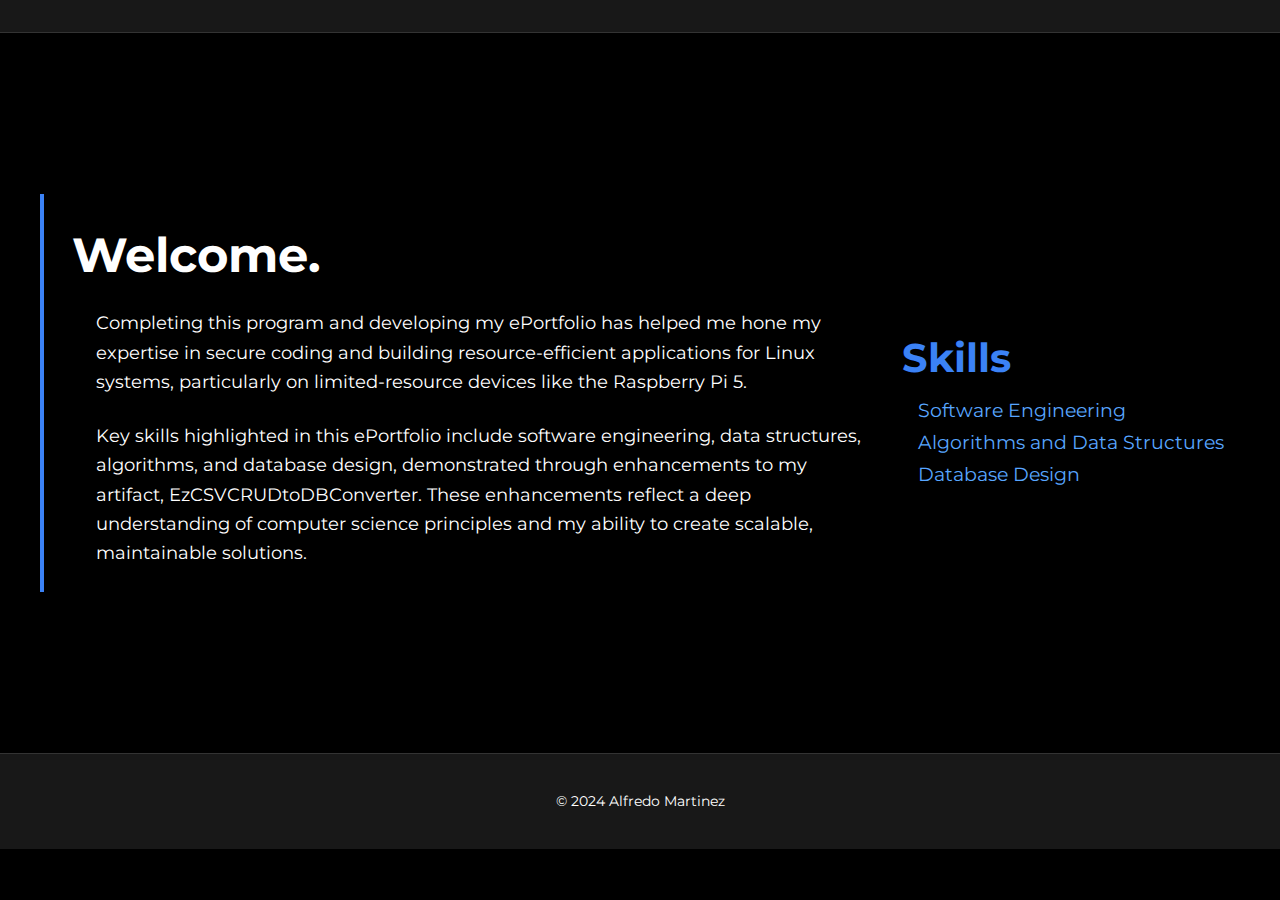
<file: index.html>
<!DOCTYPE html>
<html lang="en">
<head>
    <meta charset="UTF-8">
    <meta name="viewport" content="width=device-width, initial-scale=1.0">
    <title>ePortfolio</title>
    <link rel="stylesheet" href="ePortfolio/styles/main.css">
    <script src="ePortfolio/scripts/mainNavigation.js" defer></script>
    <link href="https://fonts.googleapis.com/css2?family=Montserrat:wght@400;700&display=swap" rel="stylesheet">
</head>
<body>
    <header>
      
    </header>
    <main class="layout container">
        <section class="welcome accent">
            <h1>Welcome.</h1>
            <div class="accented-text">
                <p>
                    Completing this program and developing my ePortfolio has helped me hone my expertise in secure coding 
                    and building resource-efficient applications for Linux systems, particularly on limited-resource devices 
                    like the Raspberry Pi 5.
                </p>
                <p>
                    Key skills highlighted in this ePortfolio include software engineering, data structures, algorithms, and database design, 
                    demonstrated through enhancements to my artifact, EzCSVCRUDtoDBConverter. These enhancements reflect a deep 
                    understanding of computer science principles and my ability to create scalable, maintainable solutions.
                </p>

            </div>
        </section>

        <section class="skills accent">
            <h2>Skills</h2>
            <ul>
                <li>
                    <a href="ePortfolio/skills/softwareEngineering/softwareEngineeringIndex.html" class="skill-link">Software Engineering</a>
                </li>
                <li>
                    <a href="ePortfolio/skills/algorithmsAndDataStructures/algorithmsAndDataStructuresIndex.html" class="skill-link">Algorithms and Data Structures</a>
                </li>
                <li>
                    <a href="ePortfolio/skills/databases/databasesIndex.html" class="skill-link">Database Design</a>
                </li>
            </ul>
        </section>
    </main>
    <footer>
        <p>&copy; 2024 Alfredo Martinez</p>
    </footer>
</body>
</html>
</file>
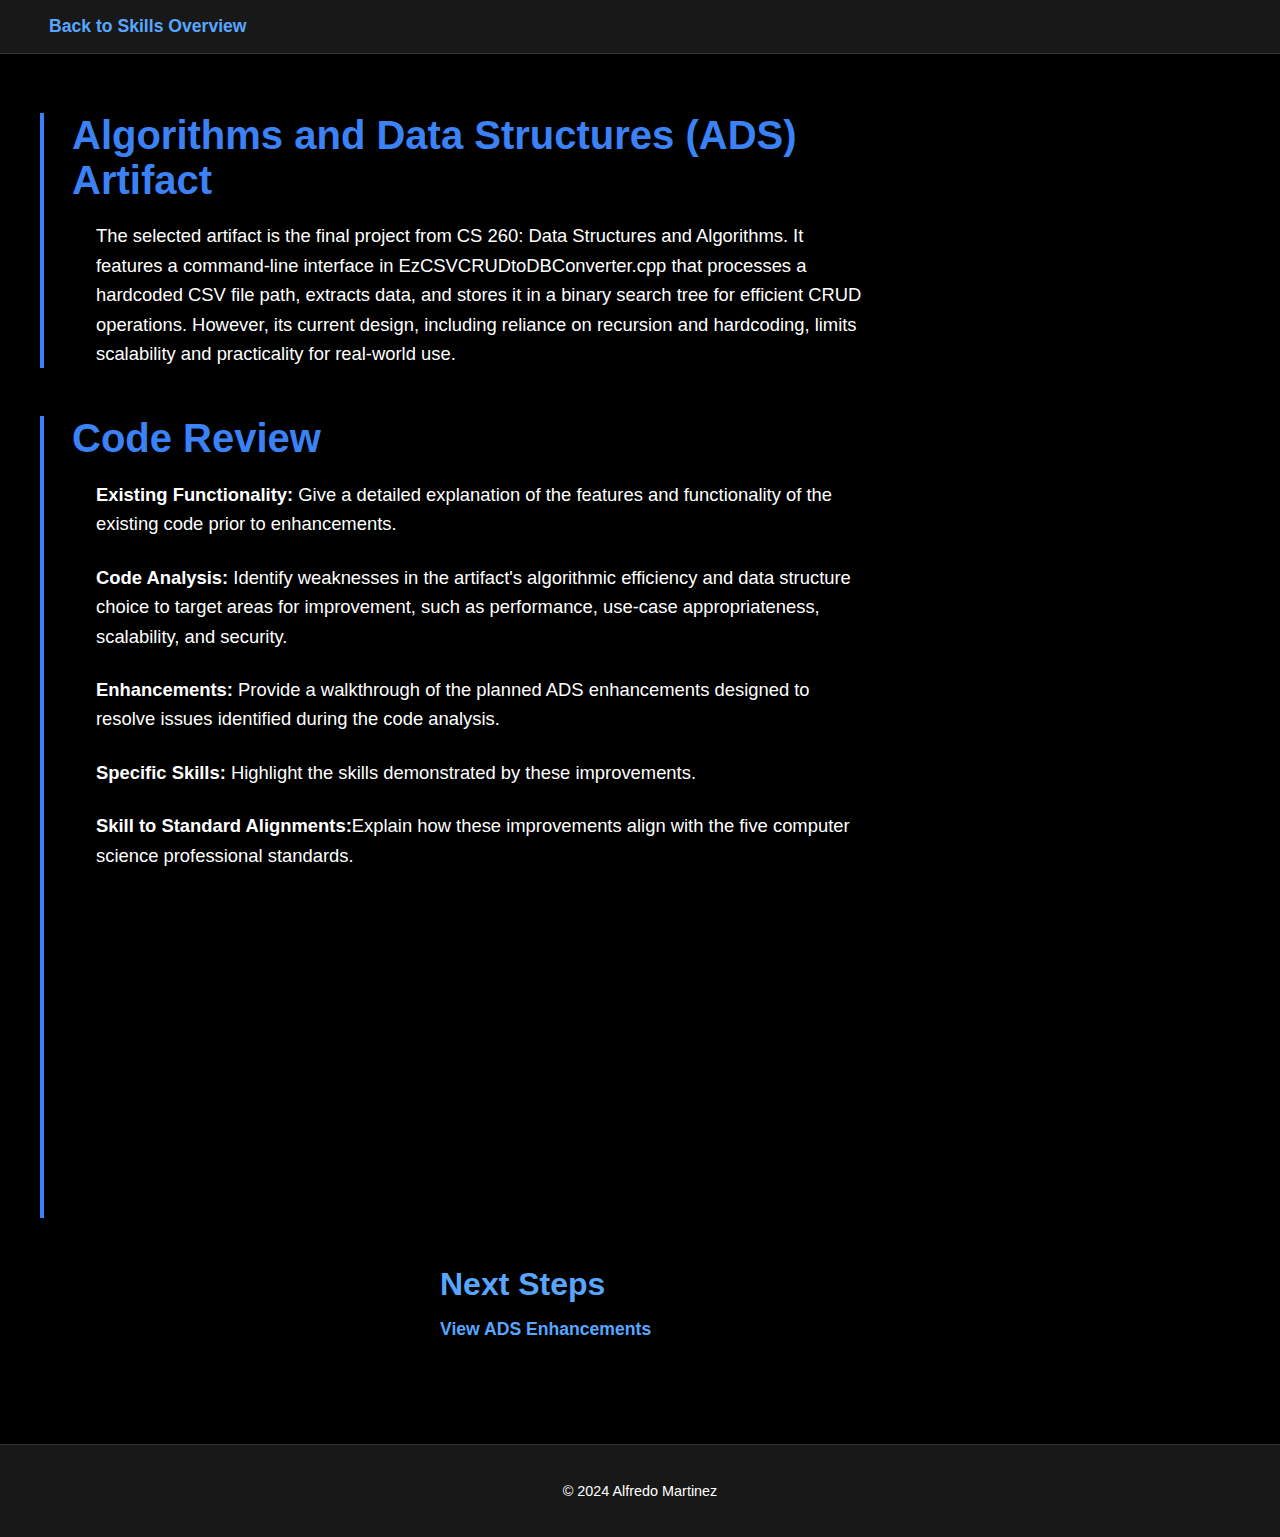
<file: ePortfolio/skills/algorithmsAndDataStructures/algorithmsAndDataStructuresIndex.html>
<!DOCTYPE html>
<html lang="en">
<head>
    <meta charset="UTF-8">
    <meta name="viewport" content="width=device-width, initial-scale=1.0">
    <title>Software Engineering Artifact</title>
    <link rel="stylesheet" href="../../styles/main.css"> <!-- Global Styles -->
    <link rel="stylesheet" href="../../styles/artifact.css"> <!-- Artifact-Specific Styles -->
</head>
<body>
    <header>
        <a href="../../../index.html" class="top-link">Back to Skills Overview</a>
    </header>
    <main class="layout container">
        <section id="artifact-description" class="welcome">
            <h1>Algorithms and Data Structures (ADS) Artifact</h1>
            <div class="accented-text">
                <p>
                    The selected artifact is the final project from CS 260: Data Structures and Algorithms. It features a command-line interface in EzCSVCRUDtoDBConverter.cpp that processes a hardcoded CSV file path, extracts data, and stores it in a binary search tree for efficient CRUD operations. However, its current design, including reliance on recursion and hardcoding, limits scalability and practicality for real-world use.
                </p>
            </div>
        </section>

        <section id="code-review" class="welcome">
            <h2>Code Review</h2>
            <div class="accented-text">
                <p>
                    <strong>Existing Functionality:</strong> Give a detailed explanation of the features and functionality of the existing code prior to enhancements.
                </p>
                <p>
                    <strong>Code Analysis:</strong> Identify weaknesses in the artifact's algorithmic efficiency and data structure choice to target areas for improvement, such as performance, use-case appropriateness, scalability, and security.
                    <p>
                        <p>
                            <strong>Enhancements:</strong> Provide a walkthrough of the planned ADS enhancements designed to resolve issues identified during the code analysis.
                        </p>
                        <p>
                            <strong>Specific Skills:</strong> Highlight the skills demonstrated by these improvements.
                        </p>
                        <p>
                            <strong>Skill to Standard Alignments:</strong>Explain how these improvements align with the five computer science professional standards.
                        </p>

                <iframe width="560" height="315" src="https://www.youtube.com/embed/8-0UbpO3Ioc" 
                title="YouTube video player" frameborder="0" allow="accelerometer; autoplay; clipboard-write; 
                encrypted-media; gyroscope; picture-in-picture" allowfullscreen>
                 </iframe>
            </div>
           
        </section>
     
        <section id="next-steps" class="skills">
            <h2>Next Steps</h2>
            <ul>
                <li><a href="algorithmsAndDataStructuresEnhancements.html" class="highlight-link">View ADS Enhancements</a></li>
            </ul>
        </section>
    </main>
    <footer>
        <p>&copy; 2024 Alfredo Martinez</p>
    </footer>
</body>
</html>
</file>
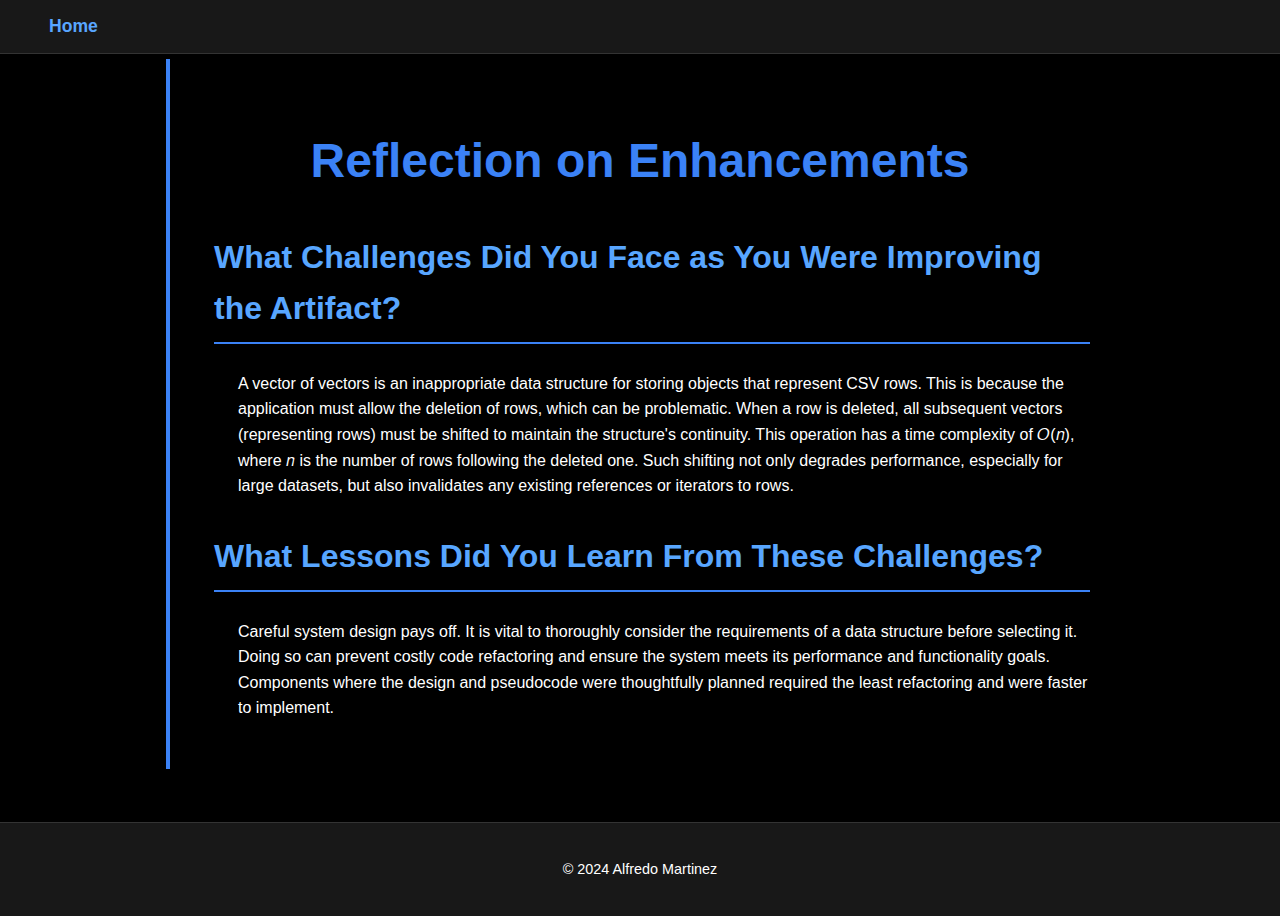
<file: ePortfolio/skills/algorithmsAndDataStructures/algorithmsAndDataStructuresReflection.html>
<!DOCTYPE html>
<html lang="en">
<head>
    <meta charset="UTF-8">
    <meta name="viewport" content="width=device-width, initial-scale=1.0">
    <title>Software Engineering Reflection</title>
    <link rel="stylesheet" href="../../styles/main.css"> <!-- Global Styles -->
    <link rel="stylesheet" href="../../styles/reflection.css"> <!-- Reflection-Specific Styles -->
</head>
<body>
    <header>
        <a href="../../../index.html" class="top-link">Home</a>
    </header>
    <main class="layout container">
        <!-- Reflection Section -->
        <section class="welcome reflection">
            <h1>Reflection on Enhancements</h1>
            <div class="accented-text">


                <h2>What Challenges Did You Face as You Were Improving the Artifact?</h2>
                <ul>
                    A vector of vectors is an inappropriate data structure for storing objects that represent CSV rows. This is because the application must allow the deletion of rows, which can be problematic. When a row is deleted, all subsequent vectors (representing rows) must be shifted to maintain the structure's continuity. This operation has a time complexity of 𝑂(𝑛), where 𝑛 is the number of rows following the deleted one. Such shifting not only degrades performance, especially for large datasets, but also invalidates any existing references or iterators to rows.
                </ul>

                <h2>What Lessons Did You Learn From These Challenges?</h2>
                <ul>
                    Careful system design pays off. It is vital to thoroughly consider the requirements of a data structure before selecting it. Doing so can prevent costly code refactoring and ensure the system meets its performance and functionality goals. Components where the design and pseudocode were thoughtfully planned required the least refactoring and were faster to implement.
                </ul>

            </div>
        </section>
    </main>
    <footer>
        <p>&copy; 2024 Alfredo Martinez</p>
    </footer>
</body>
</html>
</file>
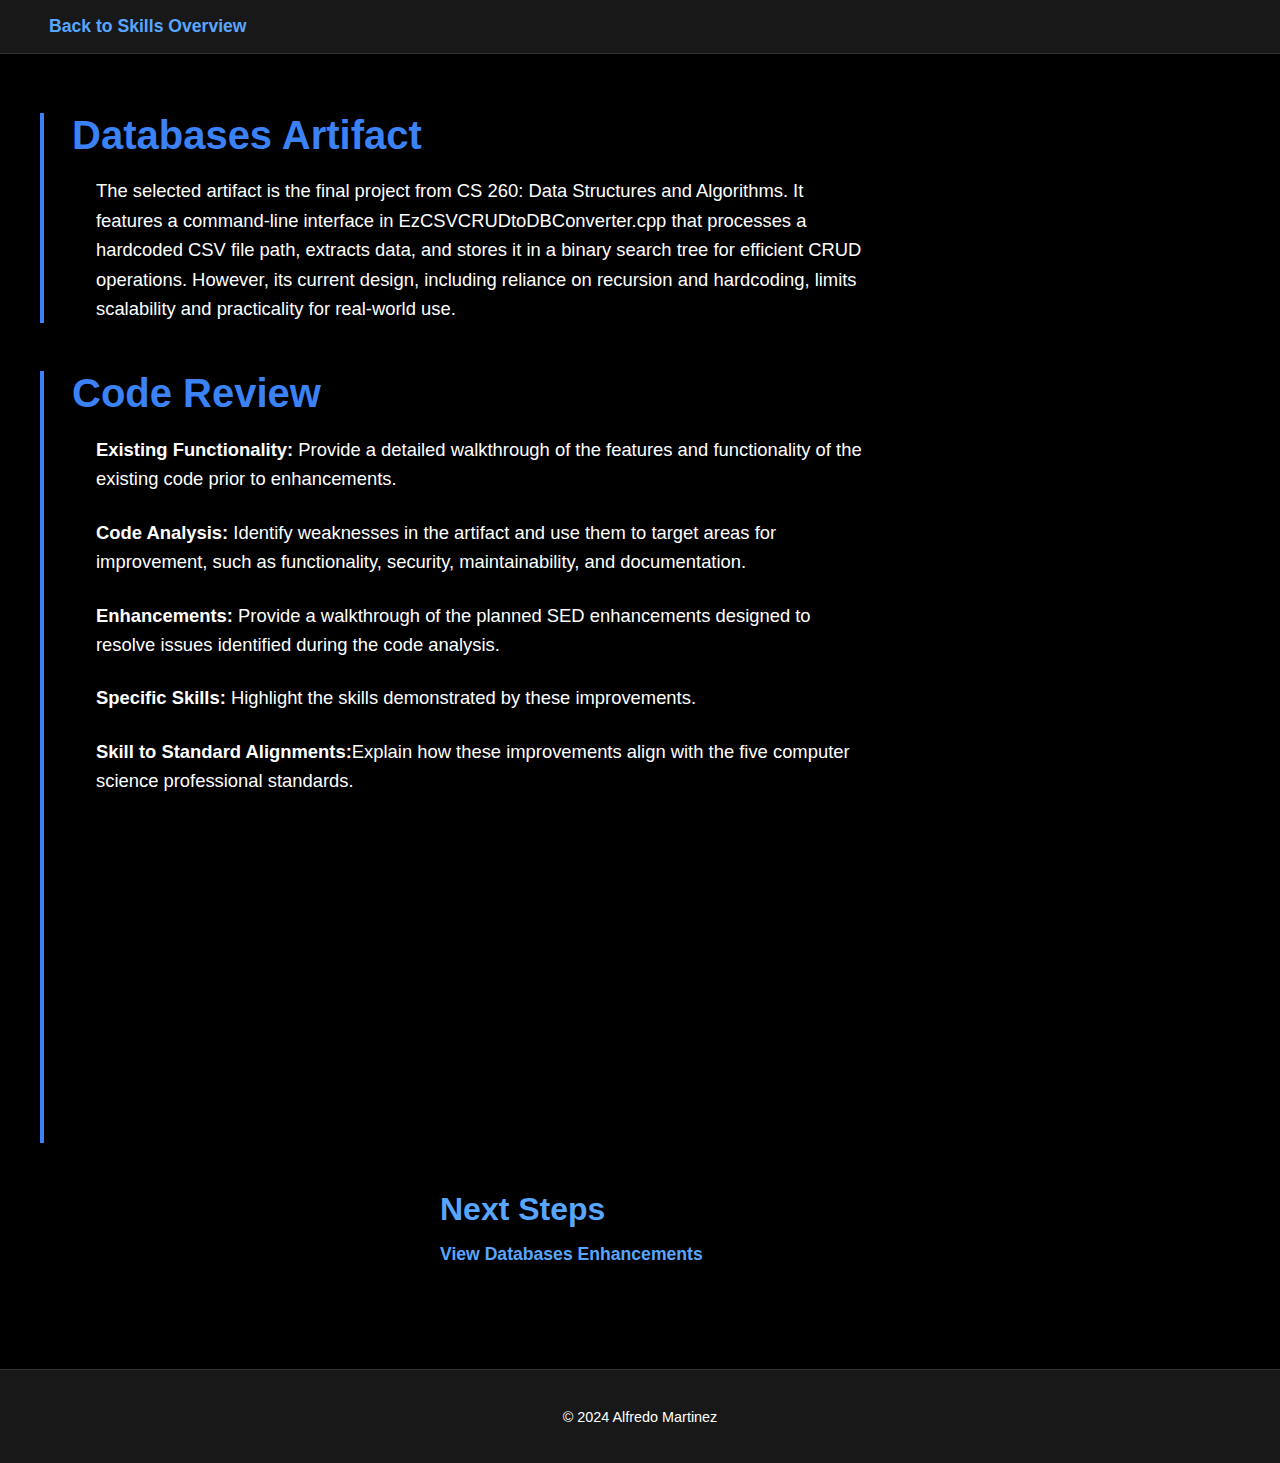
<file: ePortfolio/skills/databases/databasesIndex.html>
<!DOCTYPE html>
<html lang="en">
<head>
    <meta charset="UTF-8">
    <meta name="viewport" content="width=device-width, initial-scale=1.0">
    <title>Software Engineering Artifact</title>
    <link rel="stylesheet" href="../../styles/main.css"> <!-- Global Styles -->
    <link rel="stylesheet" href="../../styles/artifact.css"> <!-- Artifact-Specific Styles -->
</head>
<body>
    <header>
        <a href="../../../index.html" class="top-link">Back to Skills Overview</a>
    </header>
    <main class="layout container">
        <section id="artifact-description" class="welcome">
            <h1>Databases Artifact</h1>
            <div class="accented-text">
                <p>
                    The selected artifact is the final project from CS 260: Data Structures and Algorithms. It features a command-line interface in EzCSVCRUDtoDBConverter.cpp that processes a hardcoded CSV file path, extracts data, and stores it in a binary search tree for efficient CRUD operations. However, its current design, including reliance on recursion and hardcoding, limits scalability and practicality for real-world use.
                </p>
            </div>
        </section>

        <section id="code-review" class="welcome">
            <h2>Code Review</h2>
            <div class="accented-text">
                <p>
                    <strong>Existing Functionality:</strong> Provide a detailed walkthrough of the features and functionality of the existing code prior to enhancements.
                </p>
                <p>
                    <strong>Code Analysis:</strong> Identify weaknesses in the artifact and use them to target areas for improvement, such as functionality, security, maintainability, and documentation.
                    <p>
                        <p>
                            <strong>Enhancements:</strong> Provide a walkthrough of the planned SED enhancements designed to resolve issues identified during the code analysis.
                        </p>
                        <p>
                            <strong>Specific Skills:</strong> Highlight the skills demonstrated by these improvements.
                        </p>
                        <p>
                            <strong>Skill to Standard Alignments:</strong>Explain how these improvements align with the five computer science professional standards.
                        </p>

                <iframe width="560" height="315" src="https://www.youtube.com/embed/8-0UbpO3Ioc" 
                title="YouTube video player" frameborder="0" allow="accelerometer; autoplay; clipboard-write; 
                encrypted-media; gyroscope; picture-in-picture" allowfullscreen>
                 </iframe>
            </div>
           
        </section>
     
        <section id="next-steps" class="skills">
            <h2>Next Steps</h2>
            <ul>
                <li><a href="databasesEnhancements.html" class="highlight-link">View Databases Enhancements</a></li>
            </ul>
        </section>
    </main>
    <footer>
        <p>&copy; 2024 Alfredo Martinez</p>
    </footer>
</body>
</html>
</file>
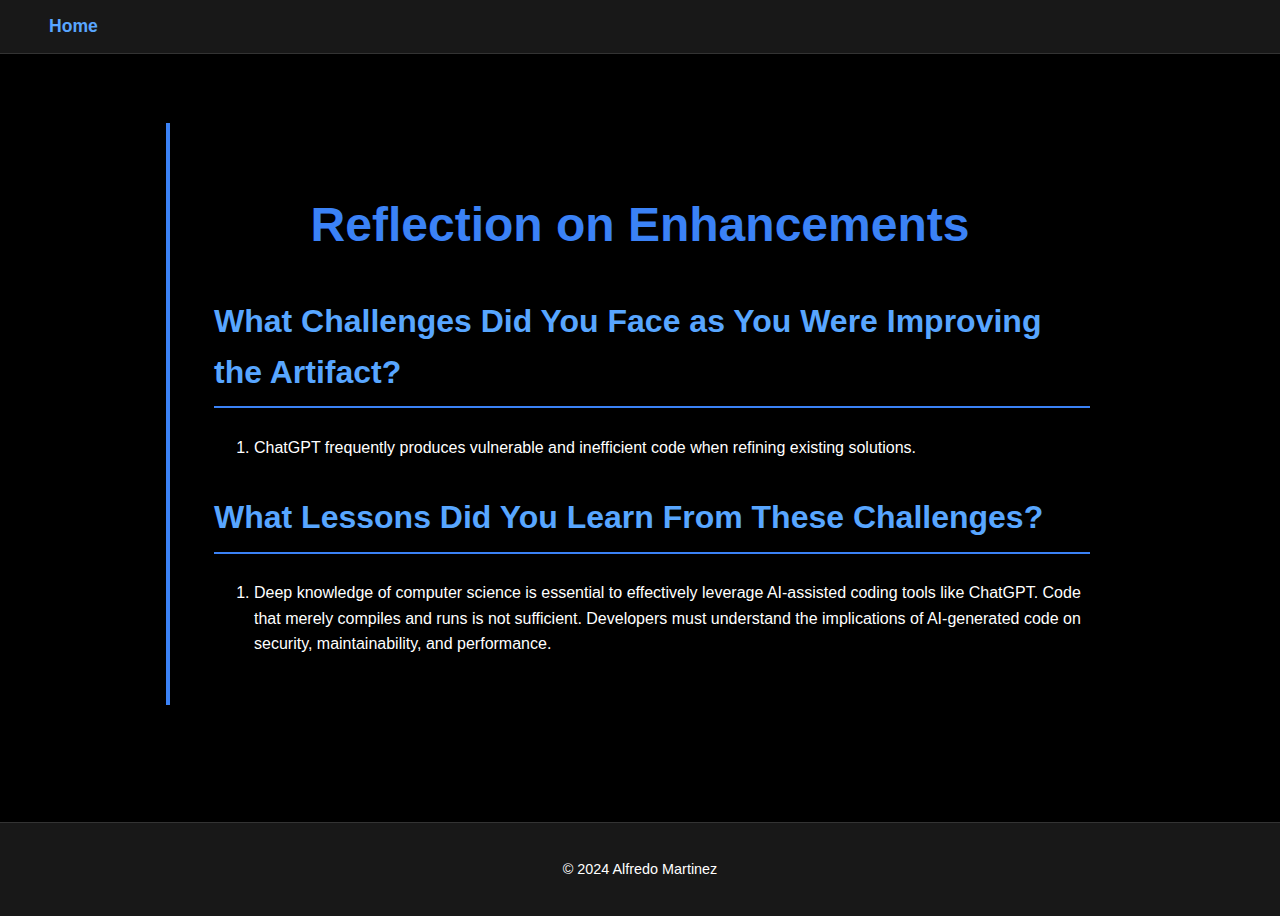
<file: ePortfolio/skills/databases/databasesReflection.html>
<!DOCTYPE html>
<html lang="en">
<head>
    <meta charset="UTF-8">
    <meta name="viewport" content="width=device-width, initial-scale=1.0">
    <title>Software Engineering Reflection</title>
    <link rel="stylesheet" href="../../styles/main.css"> <!-- Global Styles -->
    <link rel="stylesheet" href="../../styles/reflection.css"> <!-- Reflection-Specific Styles -->
</head>
<body>
    <header>
        <a href="../../../index.html" class="top-link">Home</a>
    </header>
    <main class="layout container">
        <!-- Reflection Section -->
        <section class="welcome reflection">
            <h1>Reflection on Enhancements</h1>
            <div class="accented-text">


                <h2>What Challenges Did You Face as You Were Improving the Artifact?</h2>
                <ol>
                    <li>ChatGPT frequently produces vulnerable and inefficient code when refining existing solutions.</li>
                </ol>
                
                <h2>What Lessons Did You Learn From These Challenges?</h2>
                <ol>
                    <li>Deep knowledge of computer science is essential to effectively leverage AI-assisted coding tools like ChatGPT. Code that merely compiles and runs is not sufficient. Developers must understand the implications of AI-generated code on security, maintainability, and performance.</li>
                    
                </ol>
                


            </div>
        </section>
    </main>
    <footer>
        <p>&copy; 2024 Alfredo Martinez</p>
    </footer>
</body>
</html>
</file>
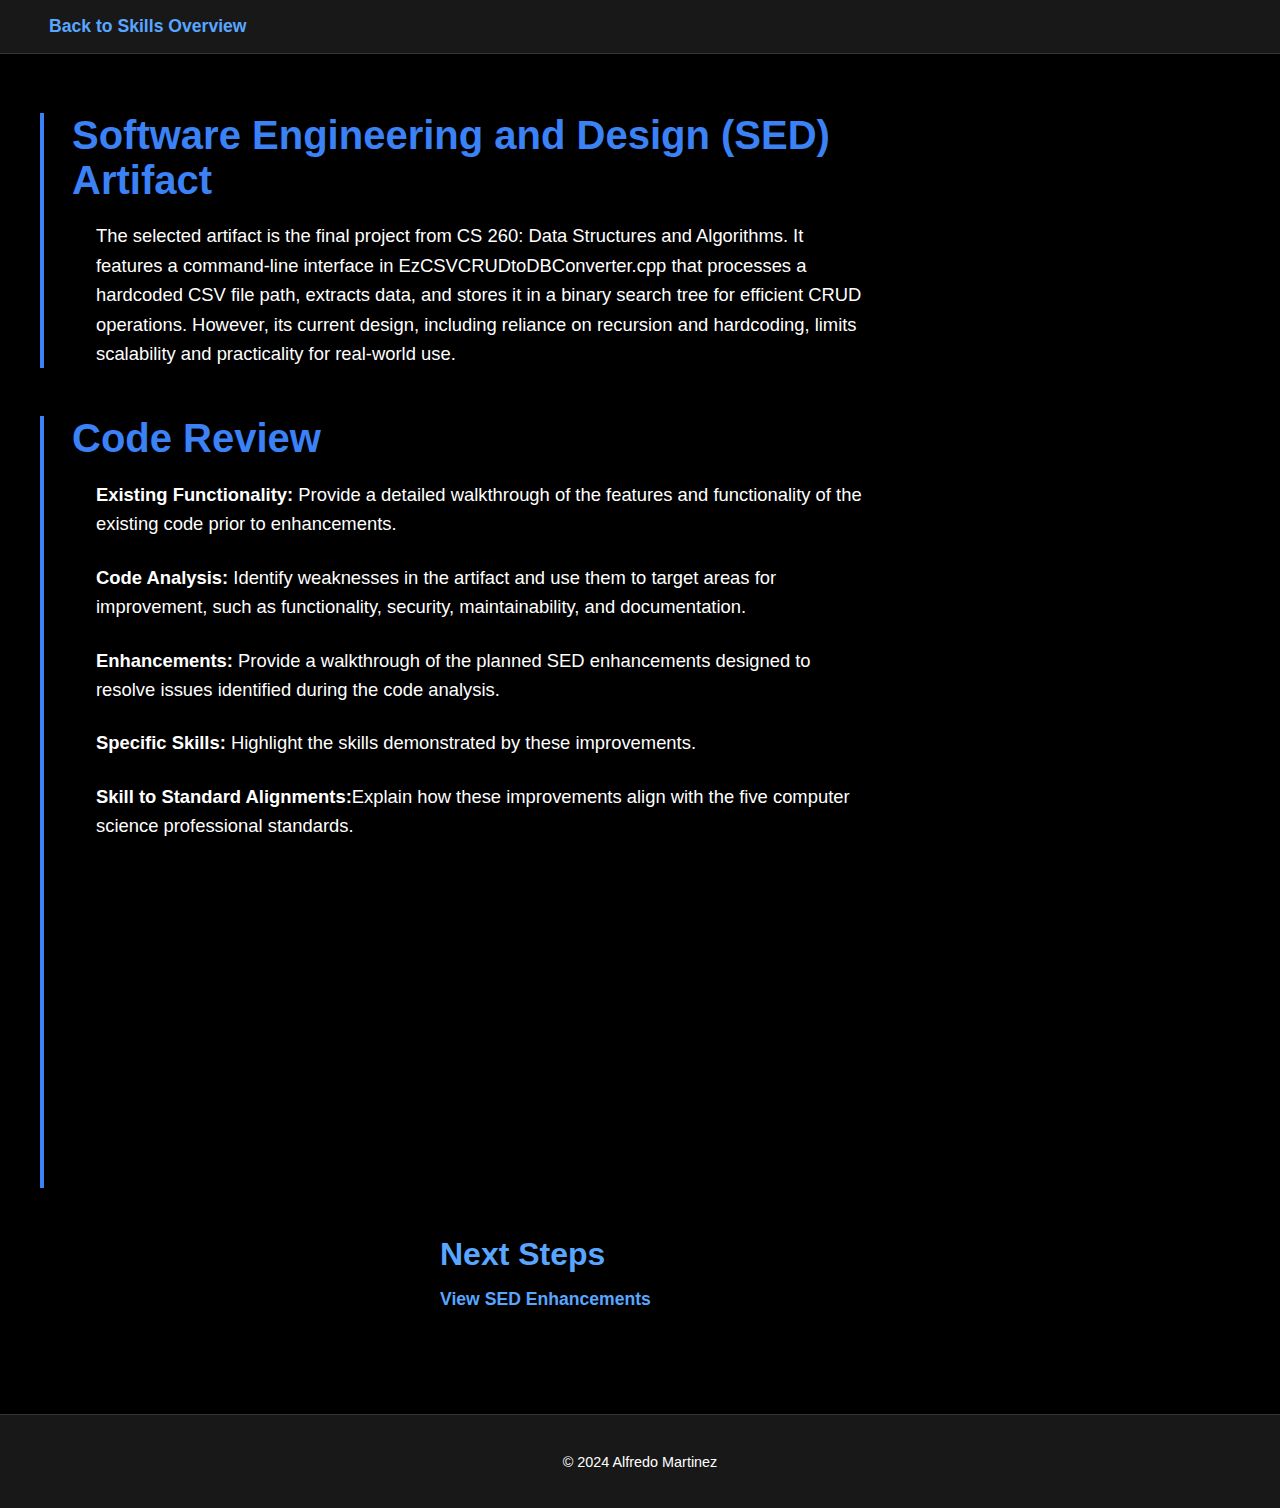
<file: ePortfolio/skills/softwareEngineering/softwareEngineeringIndex.html>
<!DOCTYPE html>
<html lang="en">
<head>
    <meta charset="UTF-8">
    <meta name="viewport" content="width=device-width, initial-scale=1.0">
    <title>Software Engineering Artifact</title>
    <link rel="stylesheet" href="../../styles/main.css"> <!-- Global Styles -->
    <link rel="stylesheet" href="../../styles/artifact.css"> <!-- Artifact-Specific Styles -->
</head>
<body>
    <header>
        <a href="../../../index.html" class="top-link">Back to Skills Overview</a>
    </header>
    <main class="layout container">
        <section id="artifact-description" class="welcome">
            <h1>Software Engineering and Design (SED) Artifact</h1>
            <div class="accented-text">
                <p>
                    The selected artifact is the final project from CS 260: Data Structures and Algorithms. It features a command-line interface in EzCSVCRUDtoDBConverter.cpp that processes a hardcoded CSV file path, extracts data, and stores it in a binary search tree for efficient CRUD operations. However, its current design, including reliance on recursion and hardcoding, limits scalability and practicality for real-world use.
                </p>
            </div>
        </section>

        <section id="code-review" class="welcome">
            <h2>Code Review</h2>
            <div class="accented-text">
                <p>
                    <strong>Existing Functionality:</strong> Provide a detailed walkthrough of the features and functionality of the existing code prior to enhancements.
                </p>
                <p>
                    <strong>Code Analysis:</strong> Identify weaknesses in the artifact and use them to target areas for improvement, such as functionality, security, maintainability, and documentation.
                    <p>
                        <p>
                            <strong>Enhancements:</strong> Provide a walkthrough of the planned SED enhancements designed to resolve issues identified during the code analysis.
                        </p>
                        <p>
                            <strong>Specific Skills:</strong> Highlight the skills demonstrated by these improvements.
                        </p>
                        <p>
                            <strong>Skill to Standard Alignments:</strong>Explain how these improvements align with the five computer science professional standards.
                        </p>

                <iframe width="560" height="315" src="https://www.youtube.com/embed/8-0UbpO3Ioc" 
                title="YouTube video player" frameborder="0" allow="accelerometer; autoplay; clipboard-write; 
                encrypted-media; gyroscope; picture-in-picture" allowfullscreen>
                 </iframe>
            </div>
           
        </section>
     
        <section id="next-steps" class="skills">
            <h2>Next Steps</h2>
            <ul>
                <li><a href="softwareEngineeringEnhancements.html" class="highlight-link">View SED Enhancements</a></li>
            </ul>
        </section>
    </main>
    <footer>
        <p>&copy; 2024 Alfredo Martinez</p>
    </footer>
</body>
</html>
</file>
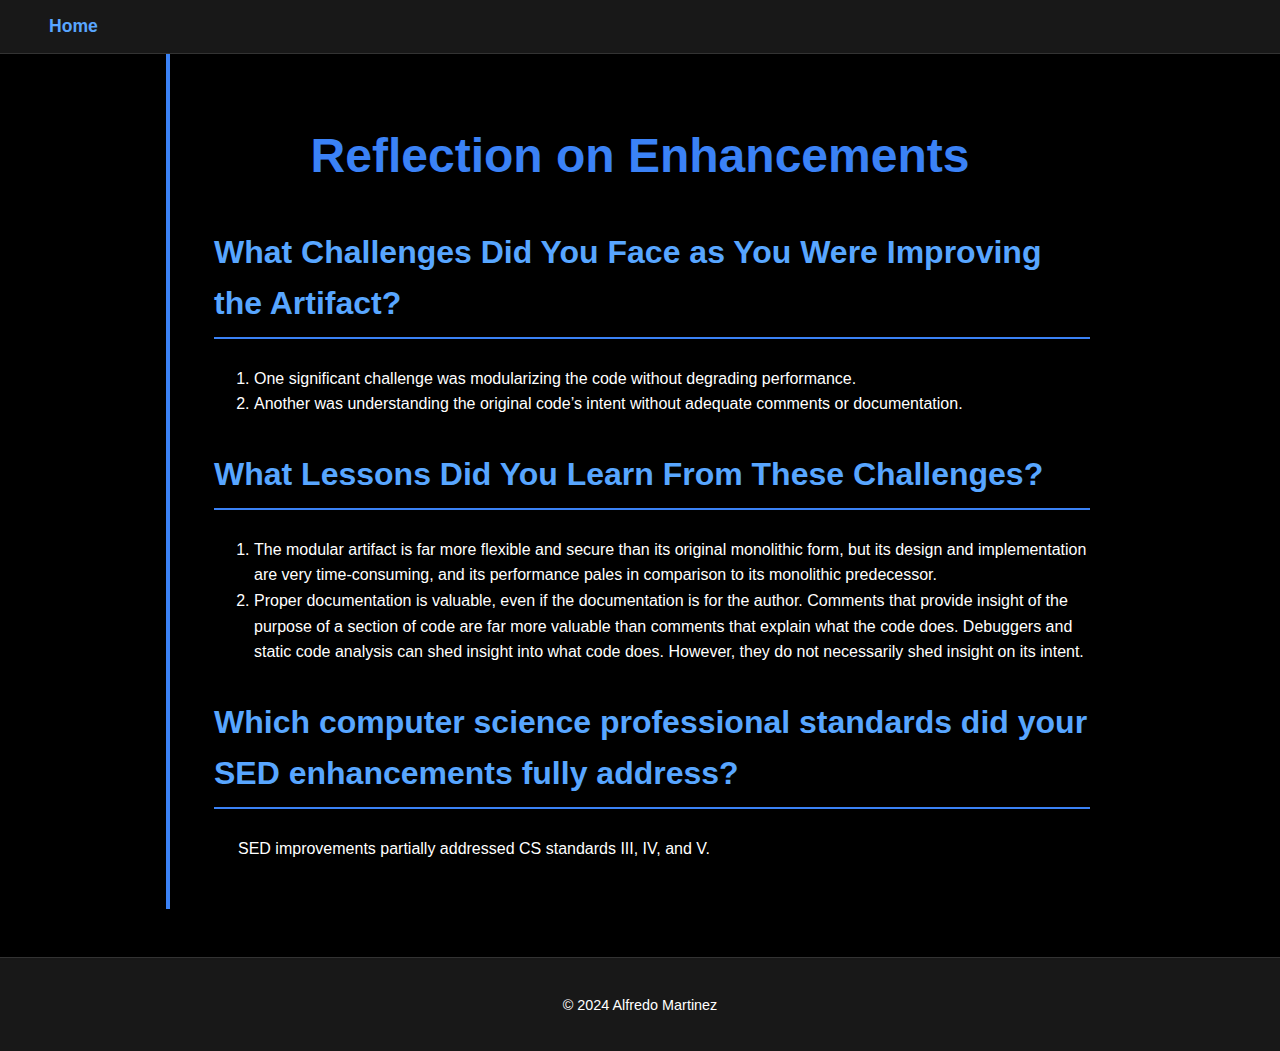
<file: ePortfolio/skills/softwareEngineering/softwareEngineeringReflection.html>
<!DOCTYPE html>
<html lang="en">
<head>
    <meta charset="UTF-8">
    <meta name="viewport" content="width=device-width, initial-scale=1.0">
    <title>Software Engineering Reflection</title>
    <link rel="stylesheet" href="../../styles/main.css"> <!-- Global Styles -->
    <link rel="stylesheet" href="../../styles/reflection.css"> <!-- Reflection-Specific Styles -->
</head>
<body>
    <header>
        <a href="../../../index.html" class="top-link">Home</a>
    </header>
    <main class="layout container">
        <!-- Reflection Section -->
        <section class="welcome reflection">
            <h1>Reflection on Enhancements</h1>
            <div class="accented-text">


                <h2>What Challenges Did You Face as You Were Improving the Artifact?</h2>
                <ol>
                    <li>One significant challenge was modularizing the code without degrading performance.</li>
                    <li>Another was understanding the original code’s intent without adequate comments or documentation.</li>
                </ol>
                
                <h2>What Lessons Did You Learn From These Challenges?</h2>
                <ol>
                    <li>The modular artifact is far more flexible and secure than its original monolithic form, but its design and implementation are very time-consuming, and its performance pales in comparison to its monolithic predecessor.</li>
                    <li>Proper documentation is valuable, even if the documentation is for the author. Comments that provide insight of the purpose of a section of code are far more valuable than comments that explain what the code does. Debuggers and static code analysis can shed insight into what code does. However, they do not necessarily shed insight on its intent.</li>
                </ol>
                

                <h2>Which computer science professional standards did your SED enhancements fully address?</h2>
                <ul>
                    SED improvements partially addressed CS standards III, IV, and V.
                </ul>

            </div>
        </section>
    </main>
    <footer>
        <p>&copy; 2024 Alfredo Martinez</p>
    </footer>
</body>
</html>
</file>
<file: ePortfolio/styles/main.css>
/* General Styles */
body {
    margin: 0;
    padding: 0;
    font-family: 'Montserrat', sans-serif;
    color: #ffffff; /* White text */
    background-color: #000000; /* Jet black */
}

/* Header */
header {
    text-align: left;
    padding: 1rem 2rem;
    background-color: #181818; /* Slightly darker background */
    border-bottom: 1px solid #333; /* Add a separator for structure */
}

.top-link {
    color: #58a6ff;
    text-decoration: none;
    font-size: 1.1rem; /* Slightly larger for prominence */
    font-weight: bold;
    padding: 0.5rem 1rem; /* Add padding to make it feel like a button */
    border: 1px solid transparent; /* Invisible border for alignment */
    border-radius: 5px; /* Slight rounding */
    transition: background-color 0.3s ease, color 0.3s ease;
}

.top-link:hover {
    background-color: #3b82f6; /* Highlight hover effect */
    color: #ffffff; /* Ensure contrast */
}

/* Main Layout */
main.layout {
    min-height: 80vh; /* Ensures content takes up most of the screen */
    display: flex;
    flex-wrap: wrap; /* Makes layout responsive */
    gap: 2rem; /* Space between sections */
    align-items: center; /* Vertically centers content */
    justify-content: space-between; /* Ensures proper spacing between sections */
}

/* Welcome Section */
.welcome {
    flex: 1 1 600px; /* Dynamic flexbox sizing */
    max-width: 800px; /* Allow wider content on large screens */
    position: relative;
    padding-left: 2rem; /* Offset text for vertical accent */
}

.welcome h1 {
    font-size: 3rem; /* Adjust heading for balance */
    margin-bottom: 1.5rem;
    font-family: 'Montserrat', sans-serif;
}

/* Accent line for Welcome section */
.welcome::before {
    content: "";
    position: absolute;
    top: 0;
    left: 0;
    height: 100%;
    width: 4px;
    background-color: #3b82f6; /* Accent color */
}

.accented-text {
    padding-left: 1.5rem;
}

.accented-text p {
    font-size: 1.15rem; /* Increase paragraph readability */
    line-height: 1.6;
    margin-bottom: 1.5rem;
}

.highlight-link {
    color: #58a6ff;
    text-decoration: none;
    font-weight: bold;
}

.highlight-link:hover {
    text-decoration: underline;
}

/* Skills Section */
.skills {
    text-align: left; /* Align content for consistency */
    margin: 0 auto; /* Center the section */
    max-width: 400px;
    padding-left: 0; /* Remove padding for accents */
}

.skills h2 {
    text-align: left; /* Align heading with list */
    font-size: 2.5rem; /* Larger heading for clarity */
    margin-bottom: 1rem;
    color: #3b82f6;
    font-family: 'Montserrat', sans-serif;
}

.skills ul {
    list-style: none;
    padding: 0;
    margin: 0;
    display: flex; /* Change grid to flex for better alignment */
    flex-direction: column; /* Stack items vertically */
    gap: 0.5rem; /* Tighten spacing */
    align-items: flex-start; /* Align items to the left */
}

/* Skill Link Styles */
.skill-link {
    font-size: 1.2rem; /* Slightly smaller text */
    color: #58a6ff;
    text-decoration: none;
    padding: 0.75rem 1rem; /* Adjust padding for better proportions */
    text-align: left; /* Align text to the left */
    transition: background-color 0.3s ease-in-out, transform 0.2s;
    border: none; /* Remove blue rectangle around links */
    border-radius: 0; /* Remove any rounding */
    max-width: 250px; /* Ensure consistent width */
}

.skill-link:hover {
    background-color: #3b82f6; /* Make hover state prominent */
    color: #ffffff; /* Ensure text remains legible */
    transform: translateX(5px); /* Subtle shift for interactivity */
}

/* Footer Styling */
footer {
    text-align: center;
    margin-top: auto; /* Push the footer to the bottom */
    padding: 1.5rem 0; /* Larger padding for spacing */
    background-color: #181818; /* Subtle footer color */
    border-top: 1px solid #333; /* Separator line */
    color: white;
    font-size: 0.9rem;
}

/* Center Content Wrapper */
.container {
    max-width: 1200px; /* Limits the width of content */
    margin: 0 auto; /* Centers content horizontally */
    padding: 0 1rem; /* Prevents content from touching edges */
}

/* Responsive Layouts */
@media (max-width: 768px) {
    main.layout {
        flex-direction: column; /* Stack sections vertically */
        align-items: center; /* Center-align stacked sections */
    }

    .skills ul {
        grid-template-columns: 1fr; /* Single-column layout for smaller screens */
    }

    .welcome, .skills {
        max-width: 90%; /* Reduce width on smaller screens */
    }
}
</file>
<file: ePortfolio/styles/artifact.css>
/* Artifact-Specific Styles */

/* Main Layout Adjustments */
main.layout {
    display: block; /* Ensure vertical flow for smoother scrolling */
    padding: 2rem 1.5rem; /* Extra padding for readability */
}

/* Section Spacing */
section {
    margin-bottom: 3rem; /* Add space between sections */
}

/* Heading Styles */
.welcome h1, .welcome h2 {
    font-size: 2.5rem; /* Prominent titles */
    color: #3b82f6; /* Accent color */
    margin-bottom: 1rem;
}

.skills h2 {
    font-size: 2rem;
    margin-top: 2rem;
    color: #58a6ff; /* Secondary accent color */
}

/* Text Content */
.accented-text {
    font-size: 1.15rem;
    line-height: 1.6;
    margin-bottom: 1.5rem;
    color: #ffffff; /* White text for contrast */
}

/* Video Styling */
video {
    display: block;
    margin: 2rem auto; /* Center the video horizontally */
    max-width: 100%;
    height: auto; /* Responsive video */
    border: 2px solid #333; /* Optional border for styling */
    border-radius: 5px; /* Subtle rounding */
}

/* Next Steps Section */
.skills ul {
    list-style: none;
    padding: 0;
    margin: 1rem 0;
}

.skills ul li {
    margin-bottom: 0.5rem;
}

.skills ul li a {
    color: #58a6ff;
    text-decoration: none;
    font-size: 1.1rem;
}

.skills ul li a:hover {
    text-decoration: underline;
    color: #ffffff; /* Subtle hover effect */
}

/* Footer Styling */
footer {
    text-align: center;
    margin-top: 3rem;
    padding: 1.5rem 0;
    background-color: #181818; /* Footer background */
    border-top: 1px solid #333; /* Top border for separation */
    color: #ffffff;
    font-size: 0.9rem;
}
</file>
<file: ePortfolio/styles/reflection.css>
/* Reflection Page Specific Styles */
.reflection {
    padding: 2rem 1.5rem; 
    margin: 0 auto;
    max-width: 900px; 
    line-height: 1.6; 
}

/* Reflection Section Headings */
.reflection h1 {
    font-size: 3rem; 
    color: #3b82f6; 
    margin-bottom: 1rem;
    text-align: center;
}

.reflection h2 {
    font-size: 2rem;
    margin-top: 2rem;
    color: #58a6ff; 
    border-bottom: 2px solid #3b82f6; 
    padding-bottom: 0.5rem;
}

/* Text Content */
.reflection p {
    font-size: 1.15rem;
    margin-bottom: 1.5rem;
    color: #ffffff; 
}

/* Unordered List Styles */
.reflection ul {
    margin-top: 1rem;
    padding-left: 1.5rem; 
    list-style: disc;
}

.reflection ul li {
    font-size: 1.15rem;
    margin-bottom: 0.75rem;
}

/* Footer Adjustment */
footer {
    margin-top: 3rem;
    text-align: center;
    font-size: 0.9rem;
}
</file>
